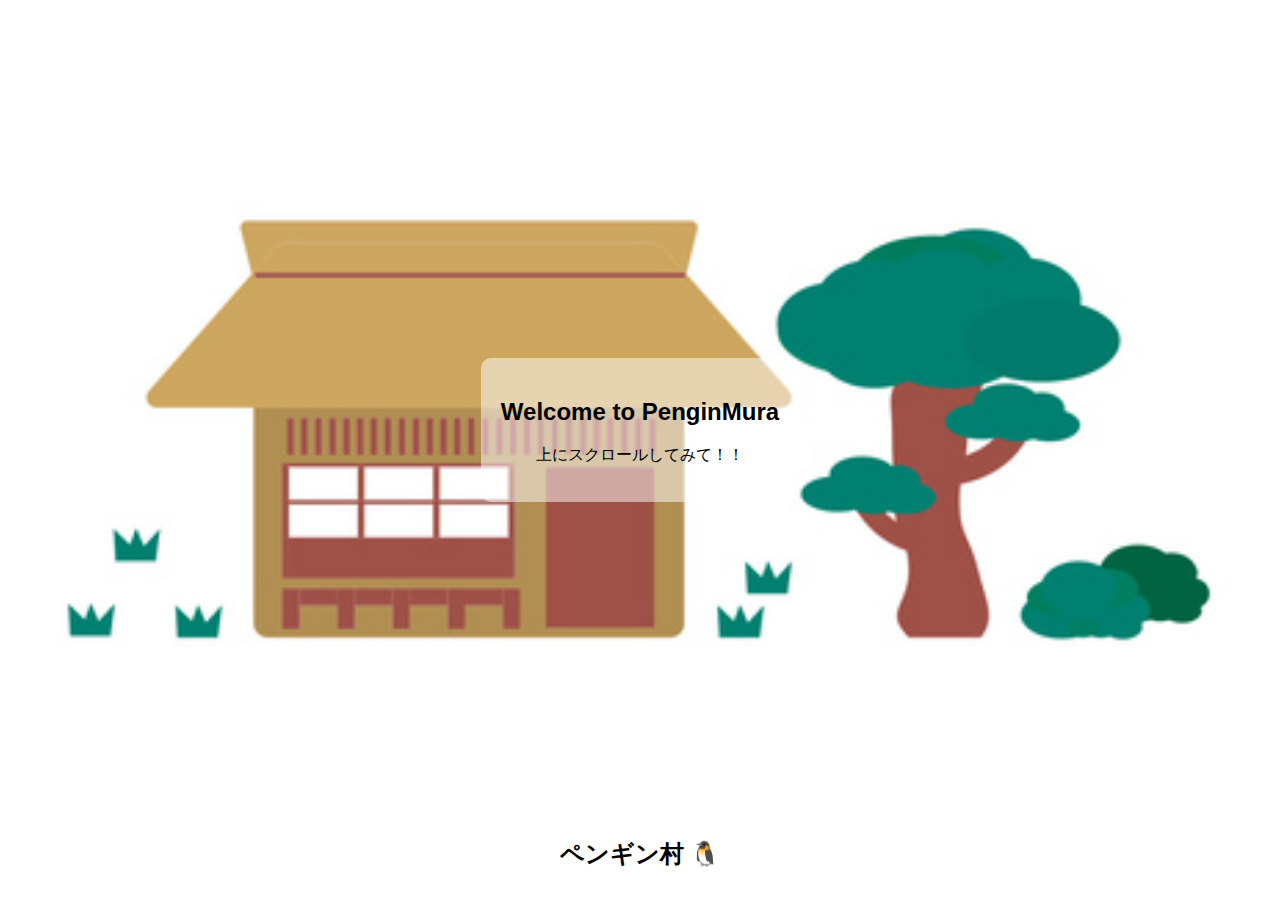
<file: index.html>
<!DOCTYPE html>
<html lang="jp">
    <head>
        <meta charset="UTF-8">
        <meta name="viewport" content="width=device-width, initial-scale=1.0">
        <title>ペンギン村 🐧</title>
        <link rel="stylesheet" href="pr.css">
        <link rel="icon" href="main.jpg" sizes="192x192">
        <link rel="apple-touch-icon" href="main.jpg" sizes="180x180">
        <meta name="description" content="ペンギン村 🐧のホームページです！">
        <meta name="robots" content="noindex, nofollow">
        <meta property="og:title" content="ペンギン村 🐧">
        <meta property="og:type" content="website">
        <meta property="og:url" content="https://ryopengin.github.io/penginmura">
        <meta property="og:image" content="https://ryopengin.github.io/penginmura/main.jpg">
        <meta property="og:description" content="ペンギン村 🐧">
    </head>
<body>
    <header class="header">
        <h2><a href="root.html">ペンギン村 🐧</a></h2>
    </header>
    <main class="content">
        <section class="page" style="background-image: url('main.jpg');">
            <div class="overlay">
                <h2>Welcome to PenginMura</h2>
                <p>上にスクロールしてみて！！</p>
            </div>
        </section>
        <section class="page" style="background-image: url('main.jpg');">
            <div class="overlay">
                <h2>なんのDiscordサーバー？</h2>
                <p>コミュニティサーバー！！</p>
            </div>
        </section>
        <section class="page" style="background-image: url('main.jpg');">
            <div class="overlay">
                <h2>参加してみる？</h2>
                <p><a href="https://discord.gg/sdKBH6PjcU">参加する！！</a></p>
            </div>
        </section>
    </main>
    <script src="pr.js"></script>
    <script src="switch.js"></script>
</body>
</html>
</file>
<file: pr.css>
:root {
    --background-color: #ffffff;
    --text-color: #000000;
    --background-panel: rgba(255, 255, 255, 0.5);
}

@media (prefers-color-scheme: dark) {
    :root {
        --background-color: #121212;
        --text-color: #ffffff;
        --background-panel: rgba(0, 0, 0, 0.5);
    }
}

body {
    margin: 0;
    font-family: Arial, sans-serif;
    overflow: hidden;
    display: flex;
    flex-direction: column-reverse;
    height: 100vh;
}
a {
    color: var(--text-color) !important;
    text-decoration: none;
}
a:hover {
    text-decoration: underline;
}

.header {
    position: fixed;
    bottom: 0;
    width: 100%;
    background: var(--background-color);
    color: var(--text-color);
    text-align: center;
    padding: 10px 0;
    z-index: 10;
}

.content {
    flex-grow: 1;
    display: flex;
    flex-direction: column-reverse;
    overflow-y: scroll;
    scroll-snap-type: y mandatory;
}

.page {
    position: relative;
    flex: 0 0 100vh;
    scroll-snap-align: start;
    background-size: cover;
    background-position: center;
    display: flex;
    justify-content: center;
    align-items: center;
    color: var(--text-color);
    text-align: center;
    padding: 20px;
    animation: slideUp 1s ease-in-out;
}

.page .overlay {
    background-color: var(--background-panel);
    padding: 20px;
    border-radius: 10px;
}

@keyframes slideUp {
    from {
        transform: translateY(50px);
        opacity: 0;
    }
    to {
        transform: translateY(0);
        opacity: 1;
    }
}
</file>
